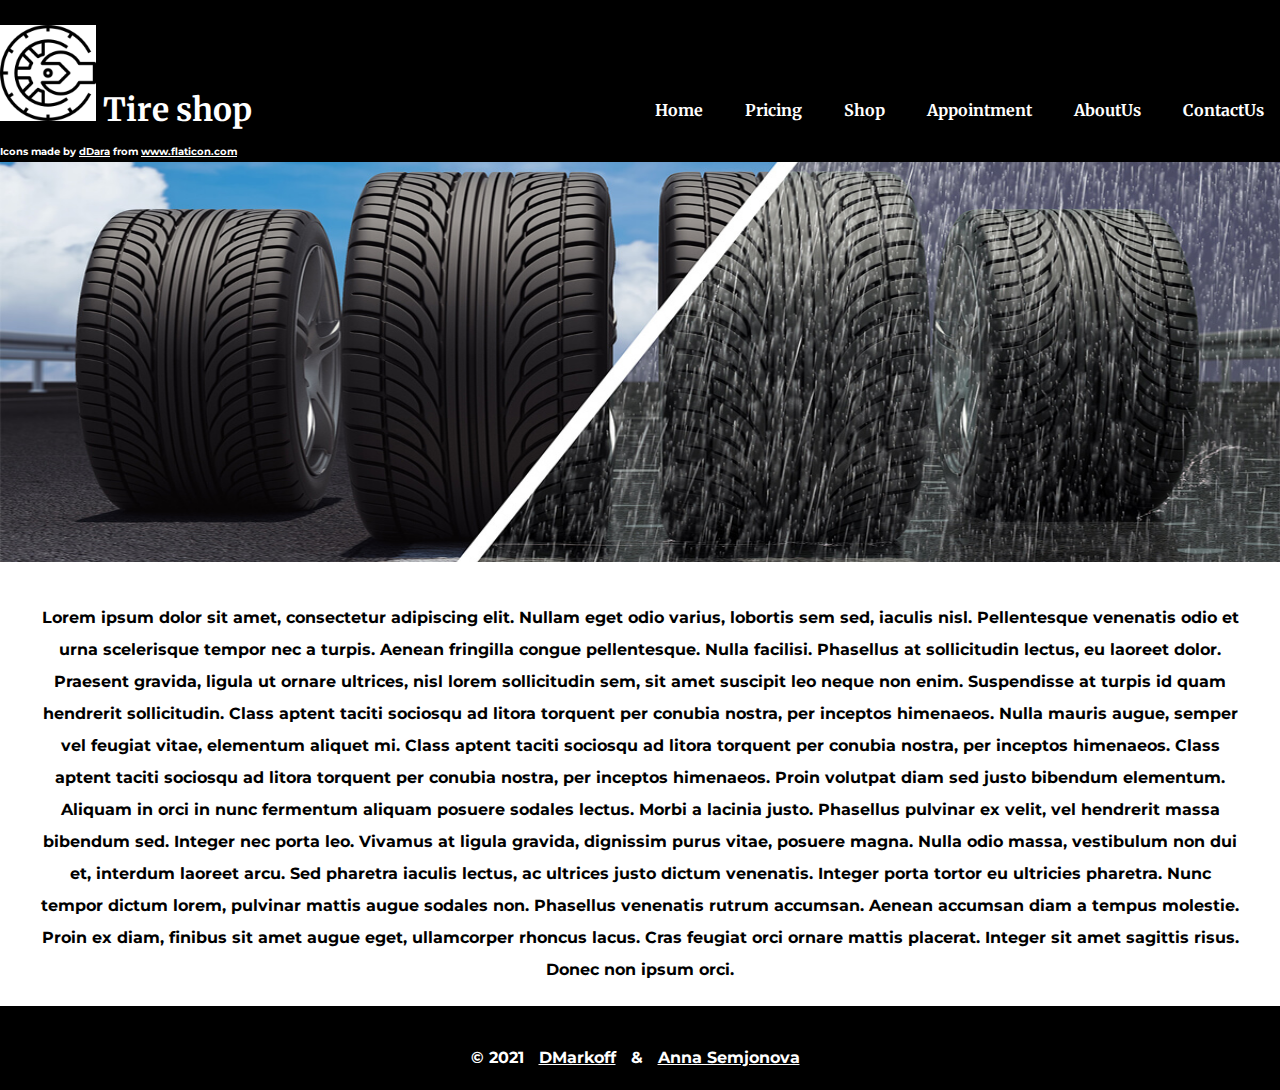
<file: index.html>
<!DOCTYPE html>
<html lang="en" dir="ltr">

<head>
  <meta charset="utf-8">
  <meta name="viewport" content="width=device-width, initial-scale=1">

  <title>Tire shop Pet project</title>
  <!-- CSS -->
  <link rel="stylesheet" href="style.css">

  <!-- Bootstrap CSS -->
    <link href="https://cdn.jsdelivr.net/npm/bootstrap@5.1.3/dist/css/bootstrap.min.css" rel="stylesheet" integrity="sha384-1BmE4kWBq78iYhFldvKuhfTAU6auU8tT94WrHftjDbrCEXSU1oBoqyl2QvZ6jIW3" crossorigin="anonymous">
  <!-- <link rel="icon" href=""> -->
  <!-- Fonts -->
  <link href="https://fonts.googleapis.com/css2?family=Merriweather:wght@300&family=Montserrat:wght@300&family=Sacramento&display=swap" rel="stylesheet">
  <link rel="preconnect" href="https://fonts.gstatic.com">
  <link href="https://fonts.googleapis.com/css2?family=Montserrat&display=swap" rel="stylesheet">
</head>

<body>
  <!-- Navigation bar -->
  <header>
  <div class="logo">
    <p class="project-logo"><img class="logoImg" src="Tires_photo/tire.png" alt="Tireshop logo"> Tire shop</p>
    <!-- <img class="logoImg" src="Tires_photo/tire.png" alt="Tireshop logo"> -->

  </div>
  <nav>
    <ul class="nav-menu">
      <li><a href="index.html">Home</a></li>
      <li><a href="pricing.html">Pricing</a></li>
      <li><a href="tireBrands.html">Shop</a></li>
      <li><a href="scheduleAppointment.html">Appointment</a></li>
      <li><a href="aboutUs.html">AboutUs</a></li>
      <li><a href="contactUs.html">ContactUs</a></li>
    </ul>
  </nav>
  </header>
  <div class="iconAttribution">Icons made by <a class="iconAttrLink" href="https://www.flaticon.com/authors/ddara" title="dDara">dDara</a> from <a class="iconAttrLink" href="https://www.flaticon.com/" title="Flaticon">www.flaticon.com</a></div>

  <!-- Main page content -->
  <article class="content">

    <section class="bigImgSection">

        <img class="homePageImg" src="Tires_photo/tire-difference.jpg" alt="Tire difference photo">

    </section>

    <section class="discription">

        Lorem ipsum dolor sit amet, consectetur adipiscing elit. Nullam eget odio varius, lobortis sem sed, iaculis nisl. Pellentesque venenatis odio et urna scelerisque tempor nec a turpis. Aenean fringilla congue pellentesque. Nulla facilisi.
        Phasellus at sollicitudin lectus, eu laoreet dolor. Praesent gravida, ligula ut ornare ultrices, nisl lorem sollicitudin sem, sit amet suscipit leo neque non enim. Suspendisse at turpis id quam hendrerit sollicitudin. Class aptent taciti
        sociosqu ad litora torquent per conubia nostra, per inceptos himenaeos. Nulla mauris augue, semper vel feugiat vitae, elementum aliquet mi. Class aptent taciti sociosqu ad litora torquent per conubia nostra, per inceptos himenaeos. Class
        aptent taciti sociosqu ad litora torquent per conubia nostra, per inceptos himenaeos. Proin volutpat diam sed justo bibendum elementum. Aliquam in orci in nunc fermentum aliquam posuere sodales lectus. Morbi a lacinia justo.

        Phasellus pulvinar ex velit, vel hendrerit massa bibendum sed. Integer nec porta leo. Vivamus at ligula gravida, dignissim purus vitae, posuere magna. Nulla odio massa, vestibulum non dui et, interdum laoreet arcu. Sed pharetra iaculis
        lectus, ac ultrices justo dictum venenatis. Integer porta tortor eu ultricies pharetra. Nunc tempor dictum lorem, pulvinar mattis augue sodales non. Phasellus venenatis rutrum accumsan. Aenean accumsan diam a tempus molestie. Proin ex diam,
        finibus sit amet augue eget, ullamcorper rhoncus lacus. Cras feugiat orci ornare mattis placerat. Integer sit amet sagittis risus. Donec non ipsum orci.

    </section>
  </article>

  <!-- Footer -->
  <footer class="footer">
    <!-- <a class="footer-link" href="https://linkedin.com/in/anna-semjonova-27668b17b">LinkedIn</a>
    <a href="https://github.com/AnnaEN845">GitHub</a> -->

    <p class="copyright">© 2021 <a href="https://www.linkedin.com/in/dmitrii-markov/">DMarkoff</a> & <a href="https://linkedin.com/in/anna-semjonova-27668b17b">Anna Semjonova</a></p>
  </footer>
  <script src="https://cdn.jsdelivr.net/npm/bootstrap@5.1.3/dist/js/bootstrap.bundle.min.js" integrity="sha384-ka7Sk0Gln4gmtz2MlQnikT1wXgYsOg+OMhuP+IlRH9sENBO0LRn5q+8nbTov4+1p" crossorigin="anonymous"></script>
</body>

</html>
</file>
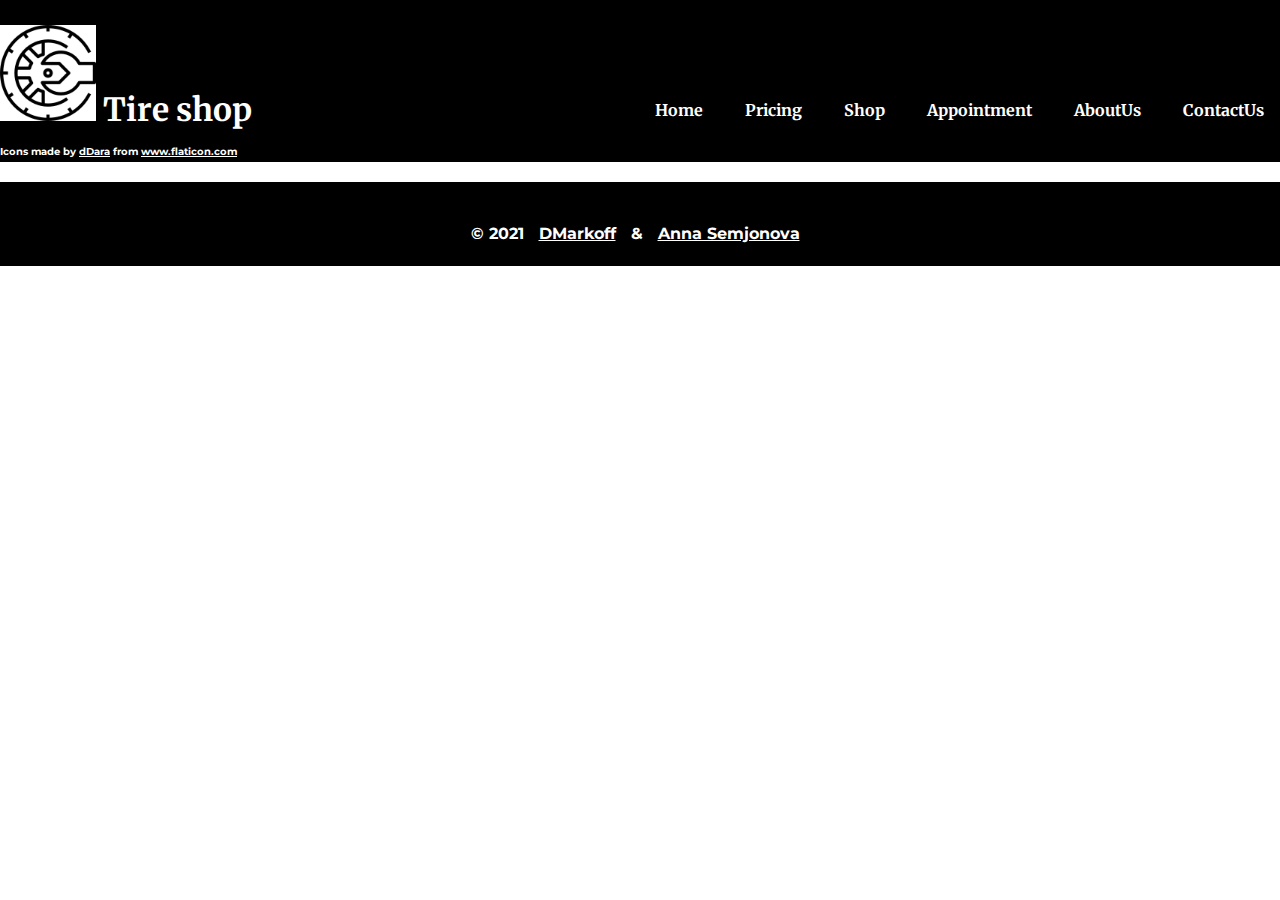
<file: aboutUs.html>
<!DOCTYPE html>
<html lang="en" dir="ltr">

<head>
  <meta charset="utf-8">
  <meta name="viewport" content="width=device-width, initial-scale=1">
  <title>Tire shop Pet project</title>
  <!-- CSS -->
  <link rel="stylesheet" href="style.css">
  <!-- Bootstrap CSS -->
    <link href="https://cdn.jsdelivr.net/npm/bootstrap@5.1.3/dist/css/bootstrap.min.css" rel="stylesheet" integrity="sha384-1BmE4kWBq78iYhFldvKuhfTAU6auU8tT94WrHftjDbrCEXSU1oBoqyl2QvZ6jIW3" crossorigin="anonymous">
  <!-- <link rel="icon" href=""> -->
  <!-- Fonts -->
  <link href="https://fonts.googleapis.com/css2?family=Merriweather:wght@300&family=Montserrat:wght@300&family=Sacramento&display=swap" rel="stylesheet">
  <link rel="preconnect" href="https://fonts.gstatic.com">
  <link href="https://fonts.googleapis.com/css2?family=Montserrat&display=swap" rel="stylesheet">
</head>

<body>
  <!-- Navigation bar -->
  <header>
  <div class="logo">
    <p class="project-logo"><img class="logoImg" src="Tires_photo/tire.png" alt="Tireshop logo"> Tire shop</p>
    <!-- <img class="logoImg" src="Tires_photo/tire.png" alt="Tireshop logo"> -->

  </div>
  <nav>
    <ul class="nav-menu">
      <li><a href="index.html">Home</a></li>
      <li><a href="pricing.html">Pricing</a></li>
      <li><a href="tireBrands.html">Shop</a></li>
      <li><a href="scheduleAppointment.html">Appointment</a></li>
      <li><a href="aboutUs.html">AboutUs</a></li>
      <li><a href="contactUs.html">ContactUs</a></li>
    </ul>
  </nav>
  </header>
<div class="iconAttribution">Icons made by <a class="iconAttrLink" href="https://www.flaticon.com/authors/ddara" title="dDara">dDara</a> from <a class="iconAttrLink" href="https://www.flaticon.com/" title="Flaticon">www.flaticon.com</a></div>
  <!-- Main page content -->
  <article class="content">
    <section>
      <div class="">
      </div>
    </section>
    <section>
      <div class="">
        <!-- <img src="Tires_photo/images.jpg" alt=""> -->
      </div>
    </section>
    <section>
      <div class="">
      </div>
    </section>
  </article>

  <!-- Footer -->
  <footer class="footer">
    <!-- <a class="footer-link" href="https://linkedin.com/in/anna-semjonova-27668b17b">LinkedIn</a>
    <a href="https://github.com/AnnaEN845">GitHub</a> -->

    <p class="copyright">© 2021 <a href="https://www.linkedin.com/in/dmitrii-markov/">DMarkoff</a> & <a href="https://linkedin.com/in/anna-semjonova-27668b17b">Anna Semjonova</a></p>
  </footer>
  <script src="https://cdn.jsdelivr.net/npm/bootstrap@5.1.3/dist/js/bootstrap.bundle.min.js" integrity="sha384-ka7Sk0Gln4gmtz2MlQnikT1wXgYsOg+OMhuP+IlRH9sENBO0LRn5q+8nbTov4+1p" crossorigin="anonymous"></script>
</body>

</html>
</file>
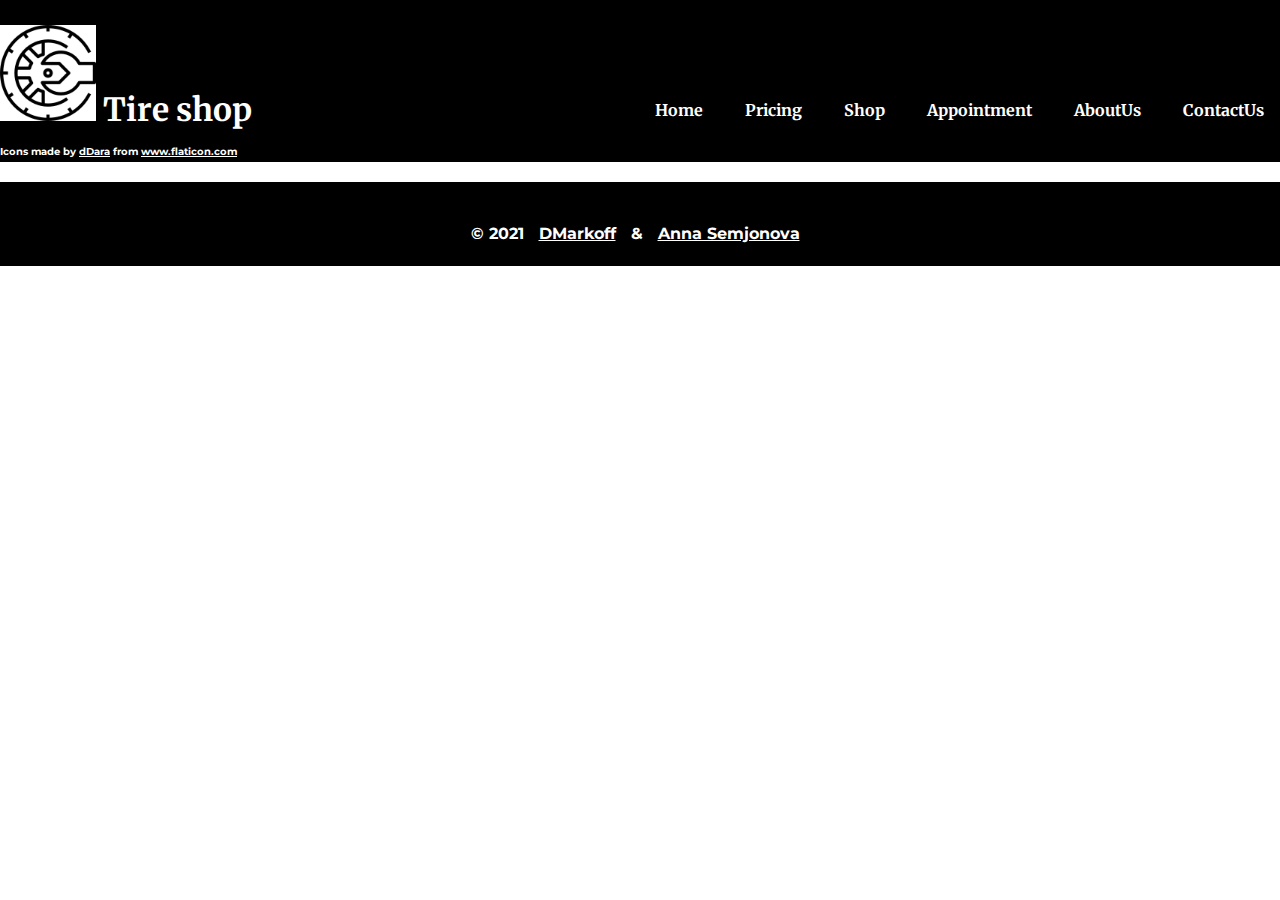
<file: pricing.html>
<!DOCTYPE html>
<html lang="en" dir="ltr">

<head>
  <meta charset="utf-8">
  <meta name="viewport" content="width=device-width, initial-scale=1">

  <title>Tire shop Pet project</title>
  <!-- Bootstrap CSS -->
  <link href="https://cdn.jsdelivr.net/npm/bootstrap@5.1.3/dist/css/bootstrap.min.css" rel="stylesheet" integrity="sha384-1BmE4kWBq78iYhFldvKuhfTAU6auU8tT94WrHftjDbrCEXSU1oBoqyl2QvZ6jIW3" crossorigin="anonymous">
  <!-- CSS -->
  <link rel="stylesheet" href="style.css">
  <!-- <link rel="icon" href=""> -->
  <!-- Fonts -->
  <link href="https://fonts.googleapis.com/css2?family=Merriweather:wght@300&family=Montserrat:wght@300&family=Sacramento&display=swap" rel="stylesheet">
  <link rel="preconnect" href="https://fonts.gstatic.com">
  <link href="https://fonts.googleapis.com/css2?family=Montserrat&display=swap" rel="stylesheet">
</head>

<body>
  <!-- Navigation bar -->
  <header>
    <div class="logo">
      <p class="project-logo"><img class="logoImg" src="Tires_photo/tire.png" alt="Tireshop logo"> Tire shop</p>
      <!-- <img class="logoImg" src="Tires_photo/tire.png" alt="Tireshop logo"> -->

    </div>
    <nav>
      <ul class="nav-menu">
        <li><a href="index.html">Home</a></li>
        <li><a href="pricing.html">Pricing</a></li>
        <li><a href="tireBrands.html">Shop</a></li>
        <li><a href="scheduleAppointment.html">Appointment</a></li>
        <li><a href="aboutUs.html">AboutUs</a></li>
        <li><a href="contactUs.html">ContactUs</a></li>
      </ul>
    </nav>
  </header>
  <div class="iconAttribution">Icons made by <a class="iconAttrLink" href="https://www.flaticon.com/authors/ddara" title="dDara">dDara</a> from <a class="iconAttrLink" href="https://www.flaticon.com/" title="Flaticon">www.flaticon.com</a></div>
  <!-- Main page content -->
  <article class="content">
    <section>

    </section>
    <section>



    </section>
    <section>

    </section>
  </article>

  <!-- Footer -->
  <footer class="footer">
    <!-- <a class="footer-link" href="https://linkedin.com/in/anna-semjonova-27668b17b">LinkedIn</a>
    <a href="https://github.com/AnnaEN845">GitHub</a> -->

    <p class="copyright">© 2021 <a href="https://www.linkedin.com/in/dmitrii-markov/">DMarkoff</a> & <a href="https://linkedin.com/in/anna-semjonova-27668b17b">Anna Semjonova</a></p>
  </footer>
  <script src="https://cdn.jsdelivr.net/npm/bootstrap@5.1.3/dist/js/bootstrap.bundle.min.js" integrity="sha384-ka7Sk0Gln4gmtz2MlQnikT1wXgYsOg+OMhuP+IlRH9sENBO0LRn5q+8nbTov4+1p" crossorigin="anonymous"></script>
</body>

</html>
</file>
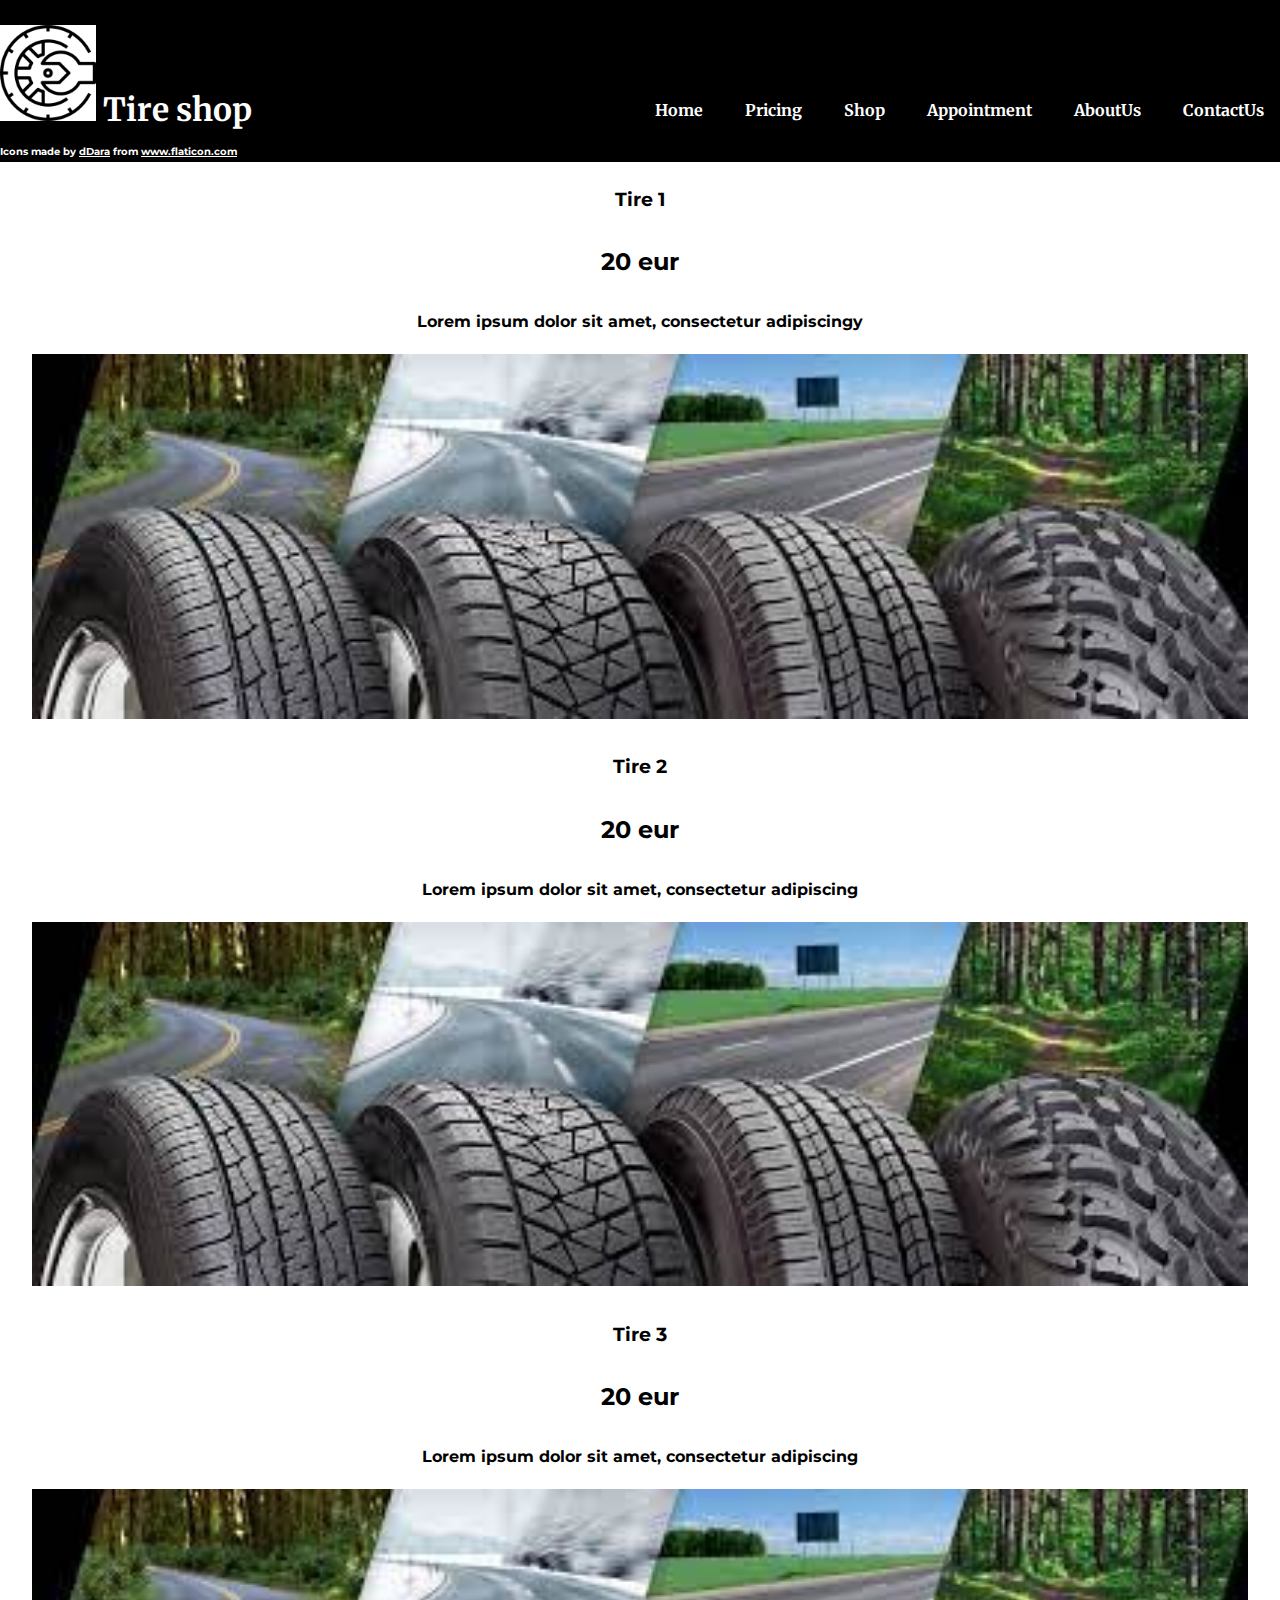
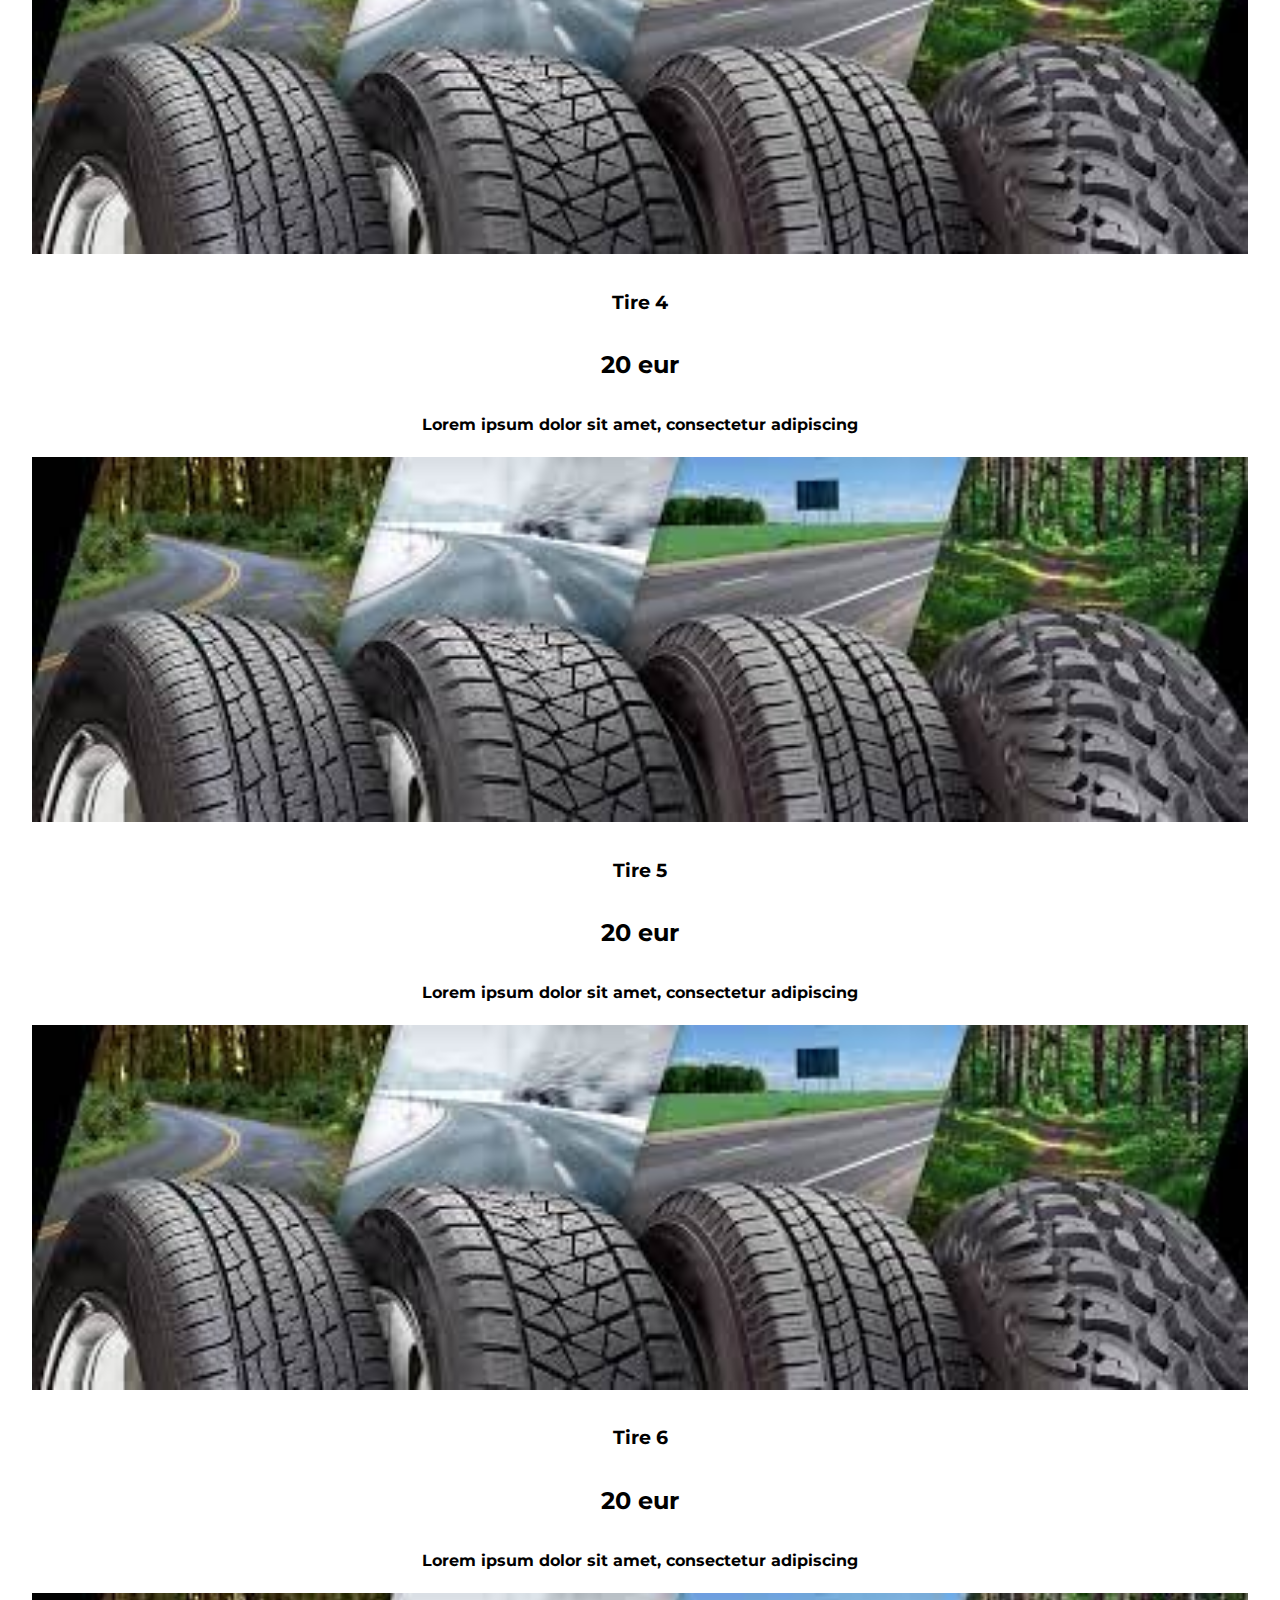
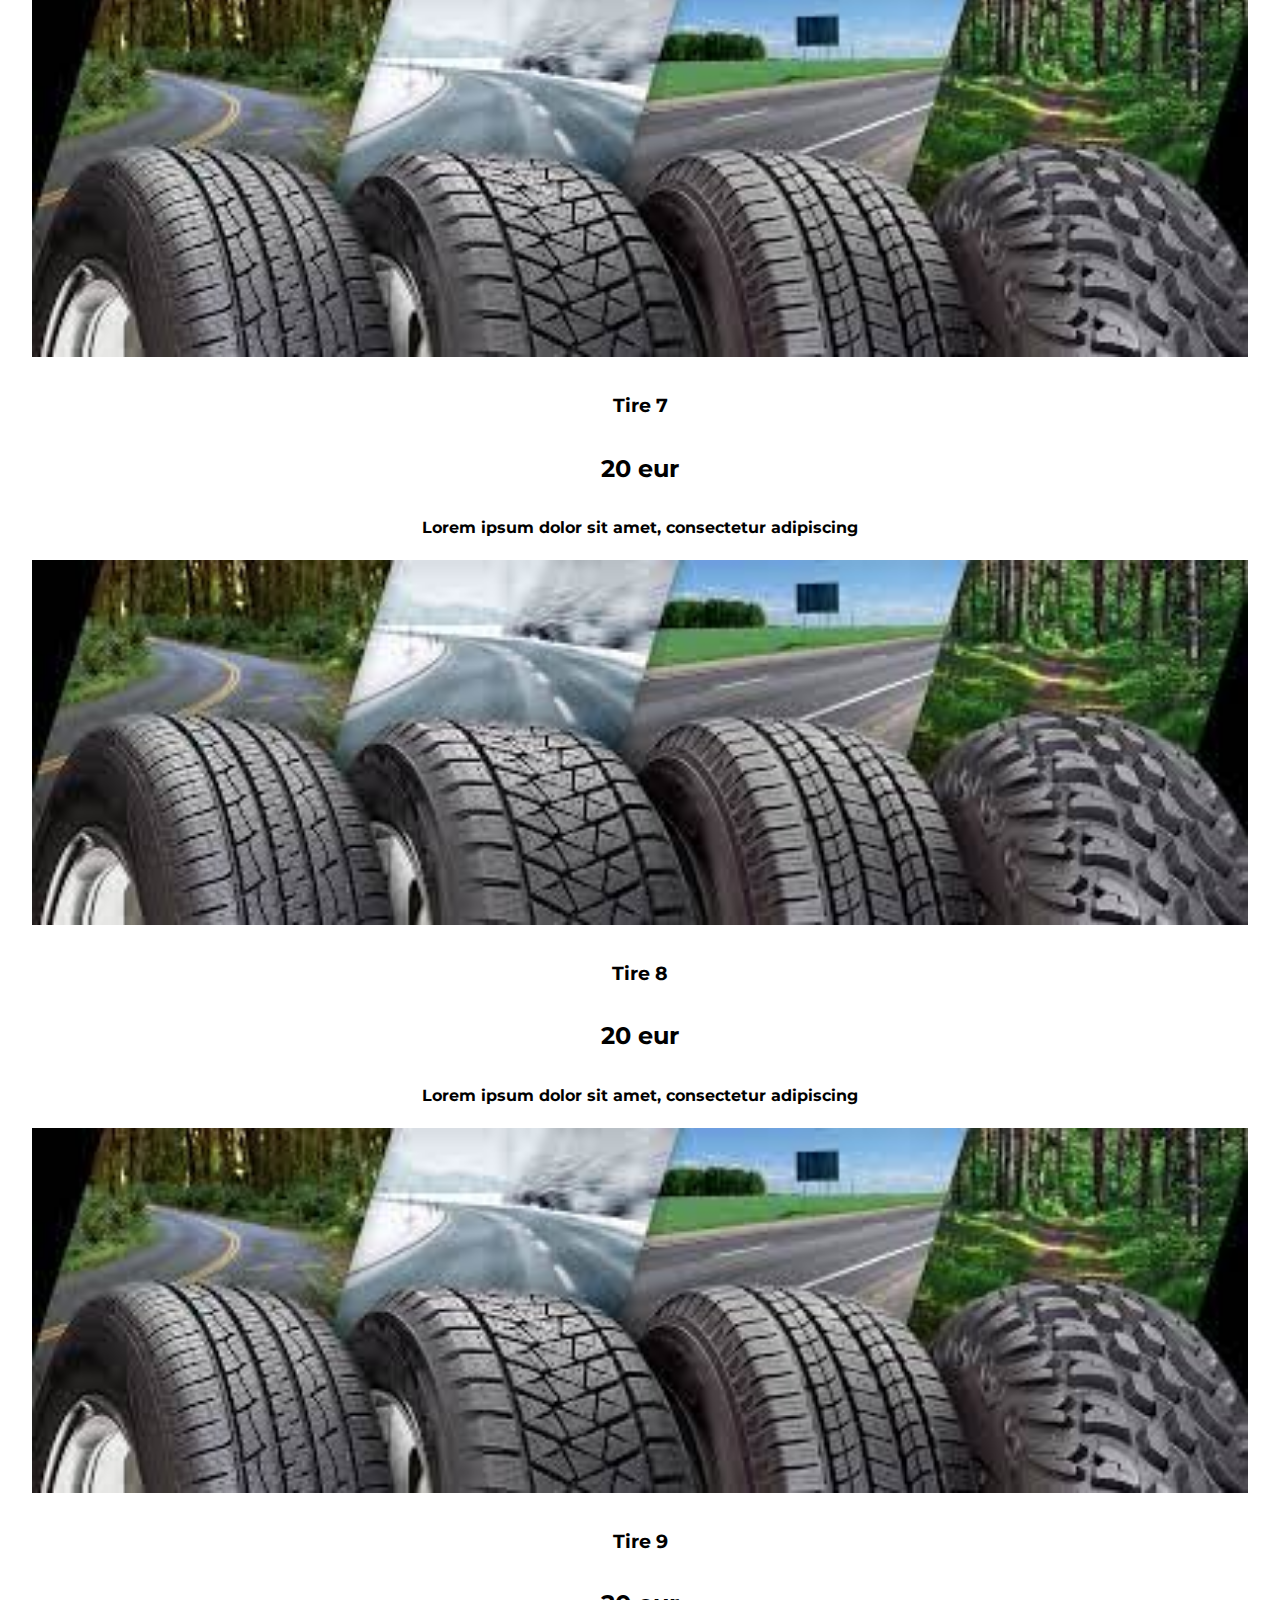
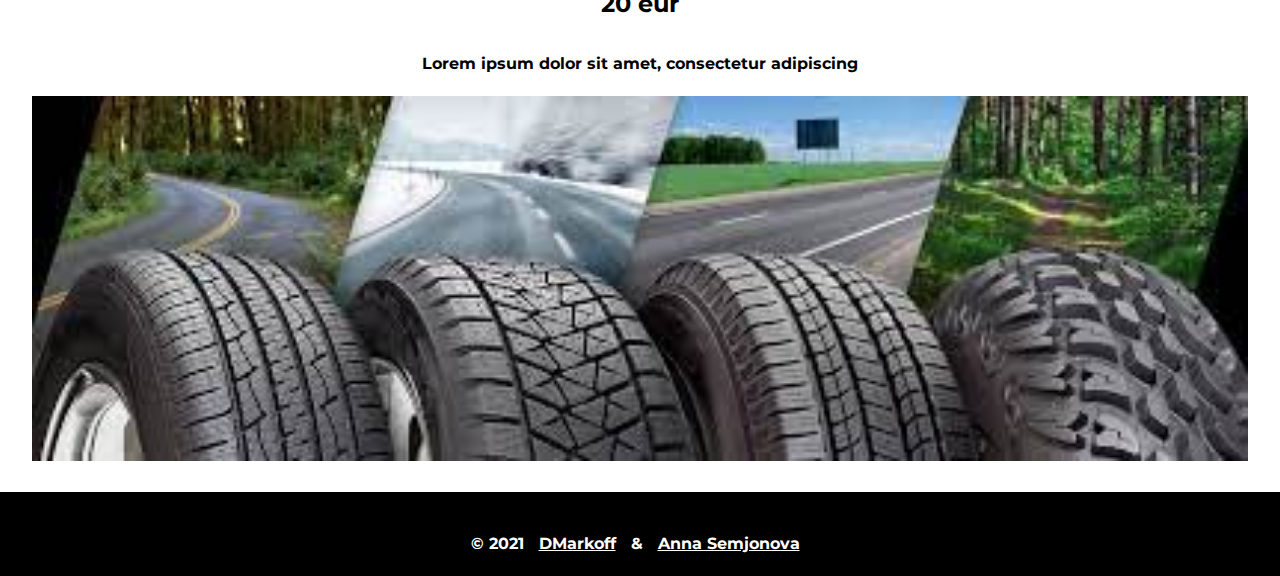
<file: tireBrands.html>
<!DOCTYPE html>
<html lang="en" dir="ltr">

<head>
  <meta charset="utf-8">
  <meta name="viewport" content="width=device-width, initial-scale=1">
  <title>Tire shop Pet project</title>


  <!-- Bootstrap CSS -->
  <link href="https://cdn.jsdelivr.net/npm/bootstrap@5.1.3/dist/css/bootstrap.min.css" rel="stylesheet" integrity="sha384-1BmE4kWBq78iYhFldvKuhfTAU6auU8tT94WrHftjDbrCEXSU1oBoqyl2QvZ6jIW3" crossorigin="anonymous">
  <!-- CSS -->
  <link rel="stylesheet" href="style.css">
  <!-- <link rel="icon" href=""> -->
  <!-- Fonts -->
  <link href="https://fonts.googleapis.com/css2?family=Merriweather:wght@300&family=Montserrat:wght@300&family=Sacramento&display=swap" rel="stylesheet">
  <link rel="preconnect" href="https://fonts.gstatic.com">
  <link href="https://fonts.googleapis.com/css2?family=Montserrat&display=swap" rel="stylesheet">
</head>

<body>
  <!-- Navigation bar -->
  <header>
    <div class="logo">
      <p class="project-logo"><img class="logoImg" src="Tires_photo/tire.png" alt="Tireshop logo"> Tire shop</p>
      <!-- <img class="logoImg" src="Tires_photo/tire.png" alt="Tireshop logo"> -->

    </div>
    <nav>
      <ul class="nav-menu">
        <li><a href="index.html">Home</a></li>
        <li><a href="pricing.html">Pricing</a></li>
        <li><a href="tireBrands.html">Shop</a></li>
        <li><a href="scheduleAppointment.html">Appointment</a></li>
        <li><a href="aboutUs.html">AboutUs</a></li>
        <li><a href="contactUs.html">ContactUs</a></li>
      </ul>
    </nav>
  </header>
  <div class="iconAttribution">Icons made by <a class="iconAttrLink" href="https://www.flaticon.com/authors/ddara" title="dDara">dDara</a> from <a class="iconAttrLink" href="https://www.flaticon.com/" title="Flaticon">www.flaticon.com</a></div>


  <!-- Main page content -->
  <article class="content">
    <section>

      <div class="container-fluid main-container">

        <div class="row text-center">
          <div class="pricing-column col-lg-4 col-md-6">
            <div class="card">
              <div class="card-header">
                <h3>Tire 1</h3>
              </div>
              <div class="card-body">
                <h2 class="price-text">20 eur</h2>
                <p>Lorem ipsum dolor sit amet, consectetur adipiscingy</p>
                <img class="shopImage" src="Tires_photo/images.jpg" alt="">
                <!-- <button class="btn btn-outline-dark btn-lg btn-block" type="button">Sign Up</button> -->
              </div>
            </div>
          </div>
          <div class="pricing-column col-lg-4 col-md-6">
            <div class="card">
              <div class="card-header">
                <h3>Tire 2</h3>
              </div>
              <div class="card-body">
                <h2 class="price-text">20 eur</h2>
                <p>Lorem ipsum dolor sit amet, consectetur adipiscing</p>
                <img class="shopImage" src="Tires_photo/images.jpg" alt="">
                <!-- <button class="btn btn-lg btn-dark btn-block" type="button">Sign Up</button> -->
              </div>
            </div>
          </div>
          <div class="pricing-column col-lg-4">
            <div class="card">
              <div class="card-header">
                <h3>Tire 3</h3>
              </div>
              <div class="card-body">
                <h2 class="price-text">20 eur</h2>
                <p>Lorem ipsum dolor sit amet, consectetur adipiscing</p>
                <img class="shopImage" src="Tires_photo/images.jpg" alt="">
                <!-- <button class="btn btn-lg btn-dark btn-block" type="button">Sign Up</button> -->
              </div>
            </div>
          </div>
          <div class="pricing-column col-lg-4">
            <div class="card">
              <div class="card-header">
                <h3>Tire 4</h3>
              </div>
              <div class="card-body">
                <h2 class="price-text">20 eur</h2>
                <p>Lorem ipsum dolor sit amet, consectetur adipiscing</p>
                <img class="shopImage" src="Tires_photo/images.jpg" alt="">
                <!-- <button class="btn btn-lg btn-dark btn-block" type="button">Sign Up</button> -->
              </div>
            </div>
          </div>
          <div class="pricing-column col-lg-4">
            <div class="card">
              <div class="card-header">
                <h3>Tire 5</h3>
              </div>
              <div class="card-body">
                <h2 class="price-text">20 eur</h2>
                <p>Lorem ipsum dolor sit amet, consectetur adipiscing</p>
                <img class="shopImage" src="Tires_photo/images.jpg" alt="">
                <!-- <button class="btn btn-lg btn-dark btn-block" type="button">Sign Up</button> -->
              </div>
            </div>
          </div>
          <div class="pricing-column col-lg-4">
            <div class="card">
              <div class="card-header">
                <h3>Tire 6</h3>
              </div>
              <div class="card-body">
                <h2 class="price-text">20 eur</h2>
                <p>Lorem ipsum dolor sit amet, consectetur adipiscing</p>
                <img class="shopImage" src="Tires_photo/images.jpg" alt="">
                <!-- <button class="btn btn-lg btn-dark btn-block" type="button">Sign Up</button> -->
              </div>
            </div>
          </div>
          <div class="pricing-column col-lg-4">
            <div class="card">
              <div class="card-header">
                <h3>Tire 7</h3>
              </div>
              <div class="card-body">
                <h2 class="price-text">20 eur</h2>
                <p>Lorem ipsum dolor sit amet, consectetur adipiscing</p>
                <img class="shopImage" src="Tires_photo/images.jpg" alt="">
                <!-- <button class="btn btn-lg btn-dark btn-block" type="button">Sign Up</button> -->
              </div>
            </div>
          </div>
          <div class="pricing-column col-lg-4">
            <div class="card">
              <div class="card-header">
                <h3>Tire 8</h3>
              </div>
              <div class="card-body">
                <h2 class="price-text">20 eur</h2>
                <p>Lorem ipsum dolor sit amet, consectetur adipiscing</p>
                <img class="shopImage" src="Tires_photo/images.jpg" alt="">
                <!-- <button class="btn btn-lg btn-dark btn-block" type="button">Sign Up</button> -->
              </div>
            </div>
          </div>
          <div class="pricing-column col-lg-4">
            <div class="card">
              <div class="card-header">
                <h3>Tire 9</h3>
              </div>
              <div class="card-body">
                <h2 class="price-text">20 eur</h2>
                <p>Lorem ipsum dolor sit amet, consectetur adipiscing</p>
                <img class="shopImage" src="Tires_photo/images.jpg" alt="">
                <!-- <button class="btn btn-lg btn-dark btn-block" type="button">Sign Up</button> -->
              </div>
            </div>
          </div>




        </div>
      </div>

    </section>

  </article>

  <!-- Footer -->
  <footer class="footer">
    <!-- <a class="footer-link" href="https://linkedin.com/in/anna-semjonova-27668b17b">LinkedIn</a>
    <a href="https://github.com/AnnaEN845">GitHub</a> -->

    <p class="copyright">© 2021 <a href="https://www.linkedin.com/in/dmitrii-markov/">DMarkoff</a> & <a href="https://linkedin.com/in/anna-semjonova-27668b17b">Anna Semjonova</a></p>
  </footer>
  <script src="https://cdn.jsdelivr.net/npm/bootstrap@5.1.3/dist/js/bootstrap.bundle.min.js" integrity="sha384-ka7Sk0Gln4gmtz2MlQnikT1wXgYsOg+OMhuP+IlRH9sENBO0LRn5q+8nbTov4+1p" crossorigin="anonymous"></script>
</body>

</html>
</file>
<file: style.css>
/* All pages */
html, body {
  height: 100%;
}

body {
  margin: 0;
  padding: 0;
  display: flex;
  flex-direction: column;
  font-family: 'Montserrat', sans-serif;
  font-weight: bold;
  line-height: 2;
}

/* Navigation bar all pages */
header {
  display: flex;
  justify-content: space-between;
  background-color: black;
  align-items: flex-end;
  font-family: 'Merriweather', serif;
  font-weight: bold;
  color: white;
}

.nav-menu {
  margin: 0;
  padding: 0;
  list-style: none;
  display: flex;
}

.nav-menu li:not(:first-child) {
  margin-left: 0.625rem;
}

.nav-menu li a {
  font-weight: bold;
  /* font-size: 0.75rem; */
  color: white;
  text-decoration: none;
  display: block;
  padding: 1rem;
}

.project-logo{
  font-size: 2rem;
  margin-top: 0;
  margin-bottom: 0;
}

.logoImg{
  width: 15%;
  background-color: white;
  margin-top: 25px;
  /* margin-bottom: 20px; */
}
.iconAttribution{
  font-size: 10px;
  color: white;
  background-color: black;
  /* margin: 0; */
}

.iconAttrLink{
  color: white;
}
.iconAttrLink :hover{
  color: blue;
}
/* footer all pages */
.footer {
  padding-top: 1.25rem;
  flex-shrink: 0;
  color: white;
  background: black;
  text-align: center;
}

.footer a {
  color: white;
  padding: 0 10px
}


/* home page */
.content{
  padding-top: 0;
  padding-bottom: 1.25rem;
  text-align: center;
}

.bigImgSection{
  display: flex;
}

.homePageImg{
width: 100%;
height: 400px;
}

.discription{
  padding-left: 40px;
  padding-right: 40px;
  padding-top: 40px;
}

/* Shop */
.shopImage{
  width: 95%;
}
</file>
